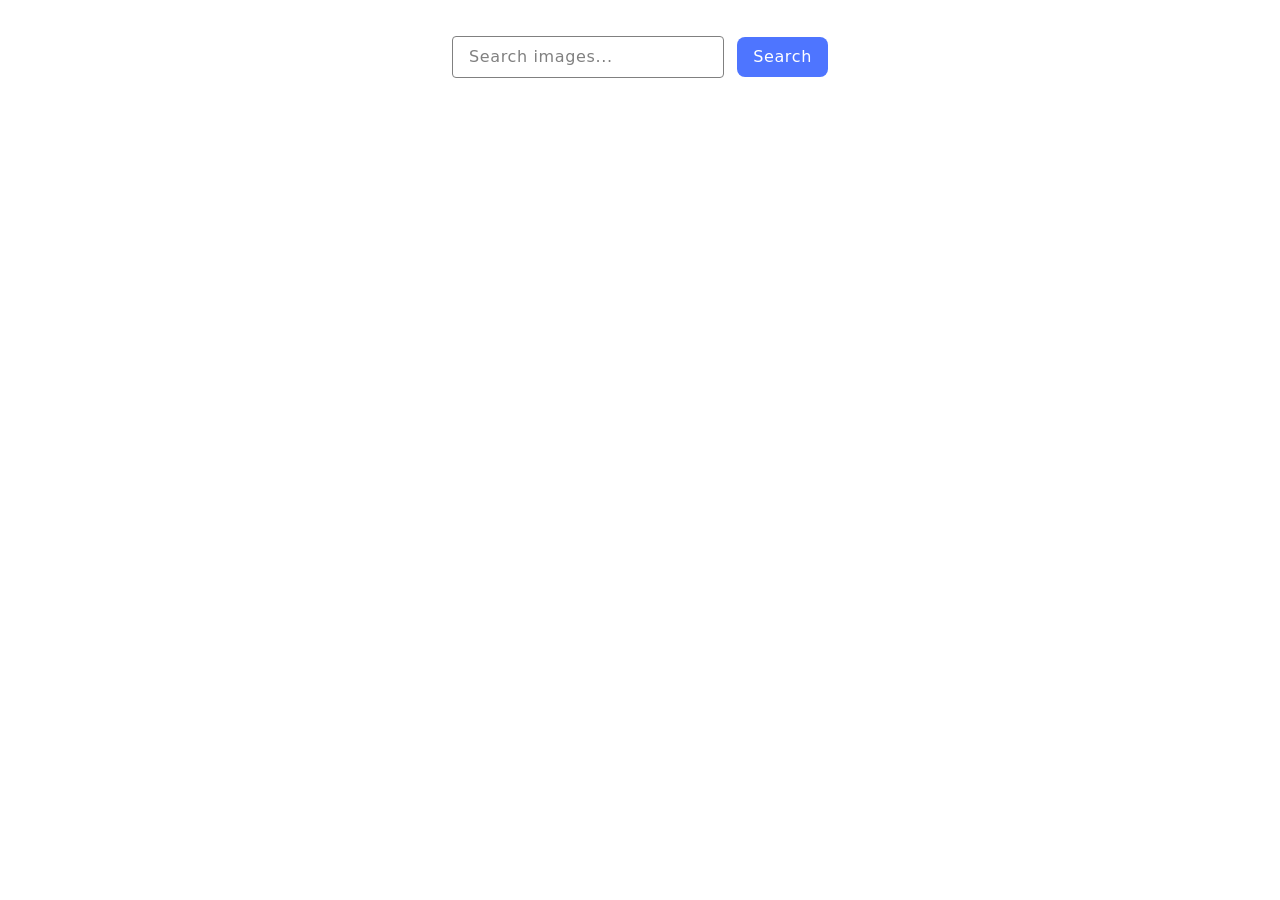
<file: src/index.html>
<!doctype html>
<html lang="en">
  <head>
    <meta charset="UTF-8" />
    <link rel="icon" type="image/svg+xml" href="/favicon.svg" />
    <meta name="viewport" content="width=device-width, initial-scale=1.0" />
    <title>goit-js-hw-11</title>
    <link rel="stylesheet" href="./css/styles.css" />
  </head>
  <body>
    <main>
      <div class="container">
        <div class="form-wrapper">
          <form class="form">
            <label class="form-label">
              <input
                class="form-input"
                type="text"
                name="search-text"
                placeholder="Search images..."
                required
              />
            </label>
            <button class="form-btn" type="submit">Search</button>
          </form>
        </div>
        <ul class="gallery"></ul>

        <div class="loader"></div>
      </div>
    </main>
    <script type="module" src="./main.js"></script>
  </body>
</html>
</file>
<file: src/css/styles.css>
/**
  |============================
  | include css partials with
  | default @import url()
  |============================
*/
/* Common styles */
@import url('./reset.css');
@import url('./base.css');

.container {
  display: flex;
  flex-direction: column;
  align-items: center;
  justify-content: center;
}

.form-wrapper {
  margin-top: 36px;
  margin-bottom: 32px;
}

.form {
  width: 100%;
  margin: 0 auto;
}

.form-label {
  margin-right: 8px;
}

.form-input {
  border: 1px solid #808080;
  border-radius: 4px;
  padding: 8px 16px;
  width: 272px;
  font-family: var(--font-family);
  font-weight: 400;
  font-size: 16px;
  line-height: 150%;
  letter-spacing: 0.04em;
  color: #2e2f42;
  transition: all 0.3s ease;
}

.form-input::placeholder {
  color: #808080;
}

.form-input:hover {
  border-color: #000;
}

.form-input:focus {
  border-color: #4e75ff;
}

.form-btn {
  border-radius: 8px;
  padding: 8px 16px;
  width: 91px;
  background: #4e75ff;
  font-family: var(--font-family);
  font-weight: 500;
  font-size: 16px;
  line-height: 150%;
  letter-spacing: 0.04em;
  color: #fff;
  transition: all 0.3s ease;
}

.form-btn:hover,
.form-btn:focus {
  background: #6c8cff;
  transform: scale(1.05);
}

.gallery {
  display: flex;
  flex-wrap: wrap;
  max-width: 1128px;
  gap: 24px;
  padding: 0;
  margin: auto;
}

.gallery-item {
  display: flex;
  flex-direction: column;
  align-items: center;
  justify-content: center;
  border: 1px solid #808080;
  width: 360px;
  border-radius: 8px;
  position: relative;
  overflow: hidden;
}

.item-link {
  width: 100%;
  height: 100%;
}

.gallery-image {
  width: 100%;
  height: 100%;
  object-fit: cover;
  display: block;
  box-shadow: 0px 2px 4px 0px rgba(46, 47, 66, 0.8);
  transition: all 0.3s ease-in-out;
}

.gallery-item:hover .gallery-image {
  transform: scale(1.05);
}

.img-info-wrapper {
  display: flex;
  align-items: center;
  justify-content: center;
  gap: 24px;
  height: auto;
  margin-top: 15px;
  padding: 4px 20px;
}

.img-info {
  font-family: var(--font-family);
  font-weight: 600;
  font-size: 12px;
  line-height: 133%;
  letter-spacing: 0.04em;
  color: #2e2f42;
  text-align: center;
}

.info-accent {
  font-weight: 400;
}

.loader {
  display: none;
}

.loader.active {
  width: 48px;
  height: 48px;
  border-radius: 50%;
  display: inline-block;
  border-top: 4px solid #000;
  border-right: 4px solid transparent;
  box-sizing: border-box;
  animation: rotation 1s linear infinite;
}

.loader.active::after {
  content: '';
  box-sizing: border-box;
  position: absolute;
  left: 0;
  top: 0;
  width: 48px;
  height: 48px;
  border-radius: 50%;
  border-left: 4px solid #ff3d00;
  border-bottom: 4px solid transparent;
  animation: rotation 0.5s linear infinite reverse;
}

@keyframes rotation {
  0% {
    transform: rotate(0deg);
  }

  100% {
    transform: rotate(360deg);
  }
}
</file>
